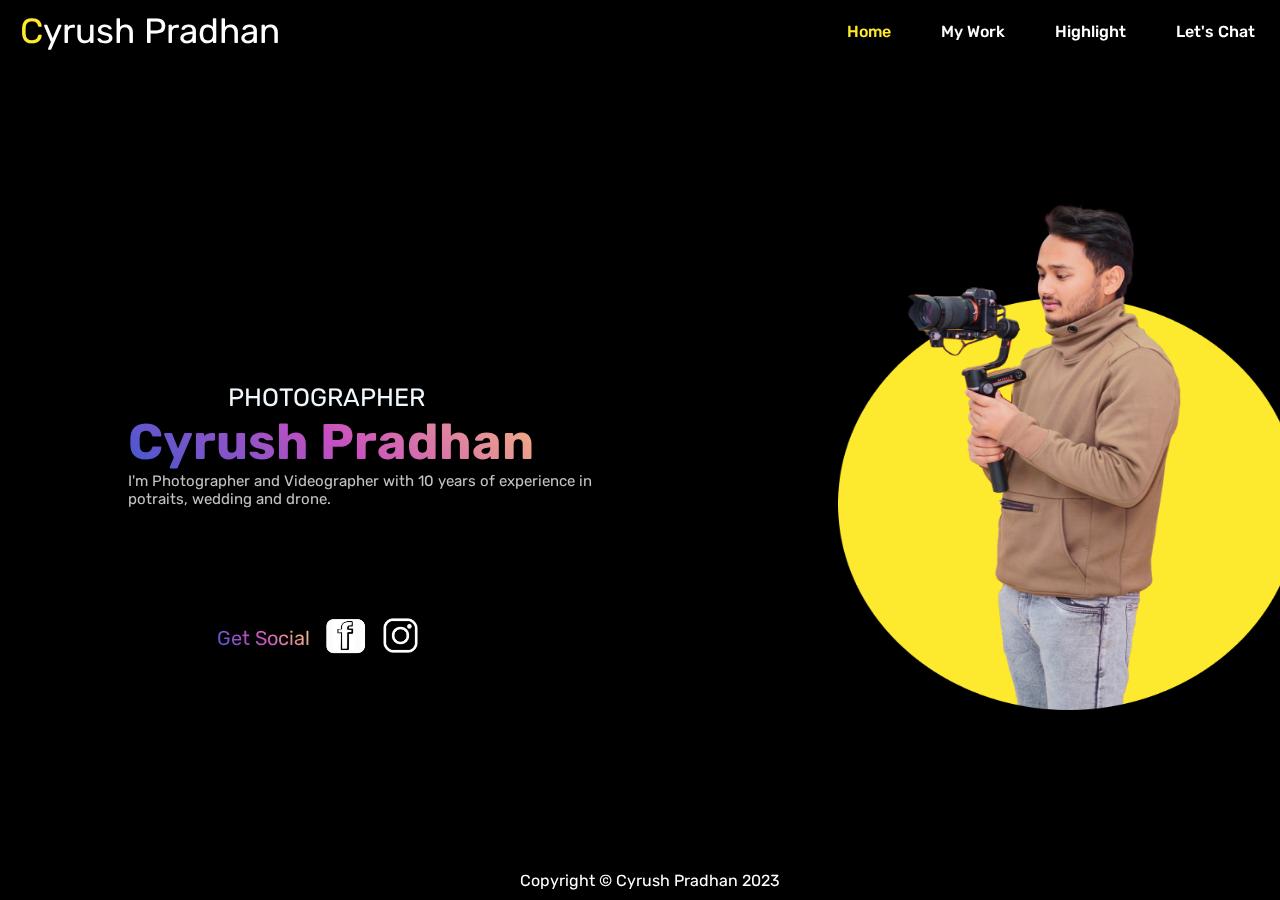
<file: Index.html>
<!DOCTYPE html>
<html lang="en">
<head>
    <meta charset="UTF-8">
    <title>Home</title>
    <link rel="stylesheet" href="css/style.css">
    <link rel="preconnect" href="https://fonts.googleapis.com">

    <link rel="preconnect" href="https://fonts.gstatic.com" crossorigin>

    <link href="https://fonts.googleapis.com/css2?family=Rubik:wght@300;500;600;700;800;900&display=swap" rel="stylesheet">

</head>
<body>
 
    <!-- Header -->
    <header>
                <!-- cyrush photography logo -->
                <a href="#" class="logo"><span>C</span>yrush Pradhan</a>
      
            <!-- Navigation -->
            <ul class="links">
                <li><a href="Index.html" class="active">Home</a></li>
                <li><a href="gallery.html">My Work</a></li>
                <li><a href="highlight.html">Highlight</a></li>
                <li><a href="chat.html">Let's Chat</a></li>
            </ul>
       
    </header>

       <!-- Custom js file link -->
       <!-- <script src="js/script.js"></script>  -->
     <!-- Home main section -->

       <section class="main-body">
        
            <div class="index-text">
                <span>Photographer</span>
                <h1>Cyrush Pradhan</h1>
                <p>I'm Photographer and Videographer with 10 years of experience in <br>potraits,
                     wedding and drone. </p>
            </div>

            <div class="main-image">
                <img src="image/main1.png" alt="main-image" class="profile" >
            </div>
       </section>

       <div class="check">
        <p>Get Social</p>

        <div class="social-media">
            <a href="https://www.facebook.com/FullExposureStudio1033">
            <img src="image/facebook1.png"  alt="Facebook Logo" class="facebook" >
            </a>

            <a href="https://www.instagram.com/cyrush_s1999/">
            <img src="image/instagram1.png" alt="Instagram Logo" class="instagram" >
            </a>
           
        </div> 
       </div>

      
</body>

                <footer>
                 Copyright © Cyrush Pradhan 2023
                </footer>
</html>
</file>
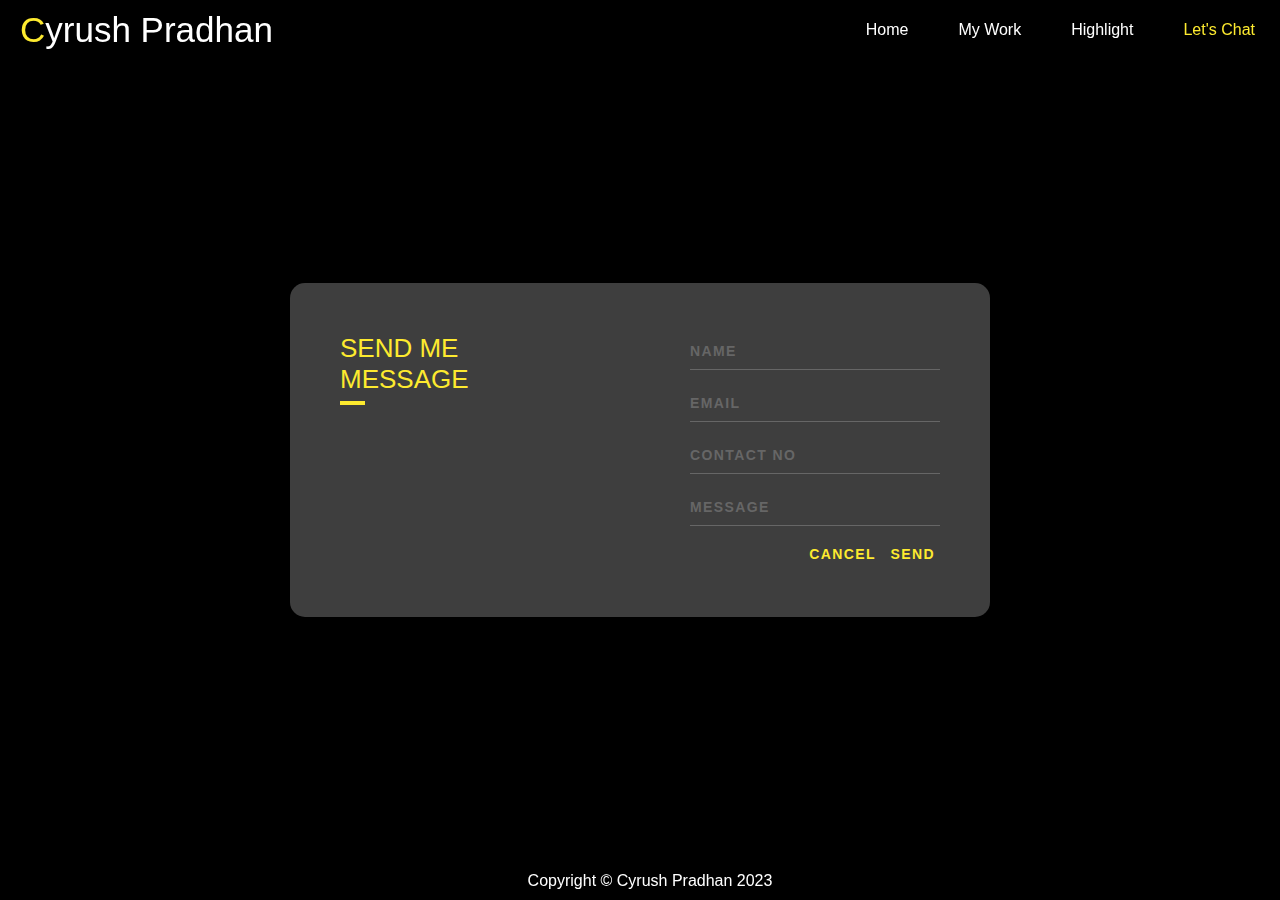
<file: chat.html>
<!DOCTYPE html>
<html lang="en">
<head>
    <meta charset="UTF-8">
    <title>Contact Me</title>
    <link rel="stylesheet" href="css/style.css">
</head>
<body>
      <!-- Header -->
      <header>
        <!-- cyrush photography logo -->
        <a href="#" class="logo"><span>C</span>yrush Pradhan</a>

    <!-- Navigation -->
    <ul class="links">
        <li><a href="Index.html" >Home</a></li>
        <li><a href="gallery.html">My Work</a></li>
        <li><a href="highlight.html">Highlight</a></li>
       <li><a href="chat.html" class="active">Let's Chat</a></li>
    </ul>

</header>

    <!-- form -->
    <div class="main-area">
        <div class="whole-area">
          <div class="screen">
            <div class="screen-body">
              <div class="screen-body-item left">
                <div class="app-title">
                  <span>SEND ME</span>
                  <span>MESSAGE</span>
                </div>
              </div>

              <div class="screen-body-item">
                <form class="app-form">
                
                    <input class="input-area" placeholder="NAME" required >
                
                    <input class="input-area" type="email" placeholder="EMAIL" required>
                 
                    <input class="input-area" placeholder="CONTACT NO" required>
         
                    <input class="input-area" placeholder="MESSAGE" required>
            
                  <div class="app-form-group buttons">
                    <button class="form-butn" type="reset">CANCEL</button>
                    <button class="form-butn" type="submit">SEND</button>
                  </div>
                </form>
              </div>
            </div>
          </div>
        </div>
      </div>


    <!-- footer -->
     <footer>
        <p>Copyright © Cyrush Pradhan 2023</p>
     </footer>


</body>
</html>
</file>
<file: css/style.css>
*{
    margin: 0;
    padding: 0;
    font-family: 'Rubik', sans-serif;
    list-style: none;
    text-decoration: none;
    }

    body{
    background: black;
    overflow-x: hidden;
    }
    
    header{
    position: fixed;
    top: 10px;
    right: 0;
    width: 100%;
    z-index: 1000;
    display: flex;
    align-items: center;
    justify-content: space-between;
    background: transparent;
   
    }
    
    .logo{
    color: white;
    padding-left: 20px;
    font-size: 35px;
    font-weight: 400;
    }
    
    .logo span{
    color: rgb(253, 234, 47);
    }
    
    .links{
    display:flex;
    }
    
    .links a{
    
    font-weight: 500;
    color: white;
    margin: 0 25px;
    transition: all ease .50s;
    
    }
    
    .links a:hover{
    color: rgb(253, 234, 47);
    }
    .links a.active{
    color: rgb(253, 234, 47);
    }
    
    .main-body{
    position: fixed;
    width: 100%;
    height: 100vh; /* viewport height*/
    display:flex;
    align-items: center;
    /* justify-content: space-between; */
    /* gap: 5px; */
    padding-top: 10px;
    padding-left: 10%;
    }
    
    h1{
    /* background color */
    background-image: linear-gradient(43deg, #4158D0 0%, #C850C0 46%, #FFCC70 100%);
    /* clip the background in text field */
    -webkit-background-clip: text; 
    color: transparent;
    }
    
    .profile{
    width: 525px;
    height: 608px;
    margin-left: 40%;
    margin-bottom: 20%;
    }
    .profile img{
    width: 100%;
    height: 100%;
    object-fit: contain;
  
    }
    
    b{
    
    color: white;
    }
    
    .index-text span{
    padding-left: 100px;;
    color: aliceblue;
    font-size: 25px;
    text-transform: uppercase;
    
    
    }
    
    .index-text h1{
    font-size: 50px;
    
    }
    .index-text p{
    font-size: 15px;
    font-weight: 400;
    color: #c3c3c3;
   
    margin-bottom: 30px;
    }
    .check{
    position:fixed;
    padding-left: 25px;
    bottom: 15rem;
    left: 15%;
    display: flex;
    align-items: center;
    }
    .check p{
    font-size: 20px;
    /* background color */
    background-image: linear-gradient(43deg, #4158D0 0%, #C850C0 46%, #FFCC70 100%);
    /* clip the background in text field */
    -webkit-background-clip: text; 
    color: transparent;
    margin-right: 25px;
    }
    
.social-media{
    display: inline-flex;
    align-items: center;
    justify-content: center;
    margin-left: 5px;
    height: 45px;
    width: 45px;
    color: #000;
 }

.social-media img{
        margin-left: 15px;
}

.facebook{
    height: 40px;
    width: 45px;
}
.instagram{
    height: 35px;
    width: 35px;
}
.facebook:hover{
    transform: scale(1.2);
}

.instagram:hover{
    transform: scale(1.2);
}
footer{

    position: fixed;
    bottom: 0;
    left: 0;
    width: 100%;
    background-color: transparent;
    color: white;
    text-align: center;
    padding: 10px;
    
}

/* chat css */


button, input {
font-weight: 700;
letter-spacing: 1.4px;
} 

.main-area{
display: flex;
min-height: 100vh;
}

.whole-area {
flex: 0 1 700px;
margin: auto;
padding: 10px;
}

.screen {
position: relative;
background: #3e3e3e;
border-radius: 15px;
}



.screen-body {
display: flex;
}

.screen-body-item {
flex: 1;
padding: 50px;
}

.screen-body-item.left {
display: flex;
flex-direction: column;
}

.app-title {
display: flex;
flex-direction: column;
position: relative;
color:  rgb(253, 234, 47);
font-size: 26px;
}

.app-title:after {
content: '';
display: block;
position: absolute;
left: 0;
bottom: -10px;
width: 25px;
height: 4px;
background:  rgb(253, 234, 47);
}





.app-form-group.buttons {
margin-bottom: 0;
text-align: right;
}

.input-area {
margin-bottom: 15px;
width: 100%;
padding: 10px 0;
background: none;
border: none;
border-bottom: 1px solid #666;
color: #ddd;
font-size: 14px;
/* text-transform: uppercase; */
outline: none;
transition: border-color .2s;
}

.input-area::placeholder {
color: #666;
}

.input-area:focus {
border-bottom-color: #ddd;
}

.form-butn {
background: none;
border: none;
color:  rgb(253, 234, 47);
font-size: 14px;
cursor: pointer;
outline: none;
margin: 5px;
}

.form-butn:hover {
color: rgb(126, 114, 6);
}
</file>
